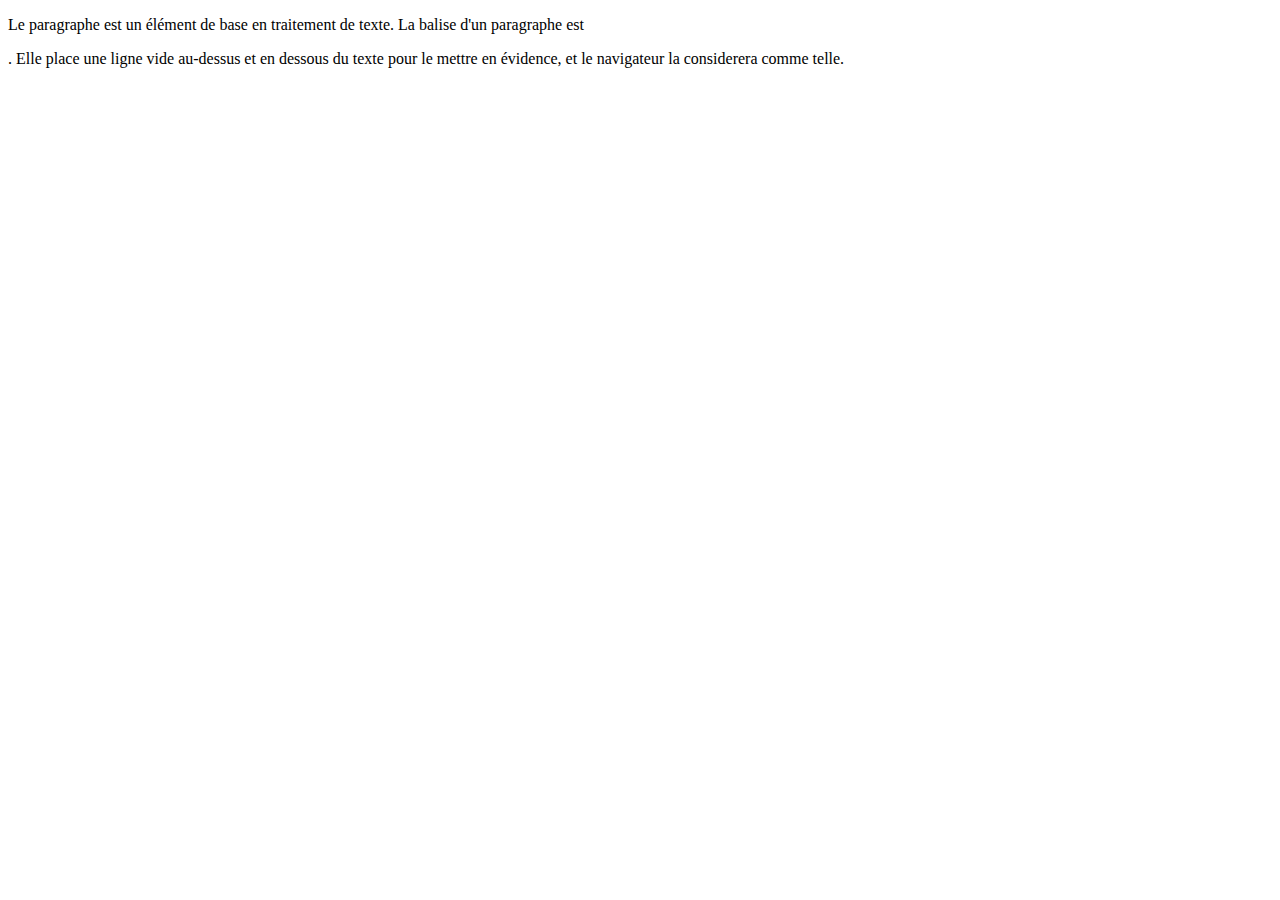
<file: gerard.html>
<!DOCTYPE html>
<html lang="fr">
	<head>
		<meta charset="UTF-8" />
		<title>Diagramme en barres D3</title>
	

		


		</script>
	</head>



	<body> 
		<p align="justify">Le paragraphe est un élément de base en traitement de texte. La balise d'un paragraphe est <p>. Elle place une ligne vide au-dessus et en dessous du texte pour le mettre en évidence, et le navigateur la considerera comme telle.</p>


		<div class='tableauPlaceholder' id='viz1646758885261' style='position: relative'><object class='tableauViz'  style='display:none;'><param name='host_url' value='https%3A%2F%2Fpublic.tableau.com%2F' /> <param name='embed_code_version' value='3' /> <param name='site_root' value='' /><param name='name' value='Visualisationdedonnesautomobile&#47;Tableaudebord1' /><param name='tabs' value='no' /><param name='toolbar' value='yes' /><param name='animate_transition' value='yes' /><param name='display_static_image' value='yes' /><param name='display_spinner' value='yes' /><param name='display_overlay' value='yes' /><param name='display_count' value='yes' /><param name='language' value='fr-FR' /><param name='filter' value='publish=yes' /></object></div>                <script type='text/javascript'>                    var divElement = document.getElementById('viz1646758885261');                    var vizElement = divElement.getElementsByTagName('object')[0];                    if ( divElement.offsetWidth > 800 ) { vizElement.style.width='1320px';vizElement.style.minHeight='587px';vizElement.style.maxHeight='887px';vizElement.style.height=(divElement.offsetWidth*0.75)+'px';} else if ( divElement.offsetWidth > 500 ) { vizElement.style.width='1320px';vizElement.style.minHeight='587px';vizElement.style.maxHeight='887px';vizElement.style.height=(divElement.offsetWidth*0.75)+'px';} else { vizElement.style.width='100%';vizElement.style.height='1477px';}                     var scriptElement = document.createElement('script');                    scriptElement.src = 'https://public.tableau.com/javascripts/api/viz_v1.js';                    vizElement.parentNode.insertBefore(scriptElement, vizElement);                </script>

	</body>
</html>
</file>
